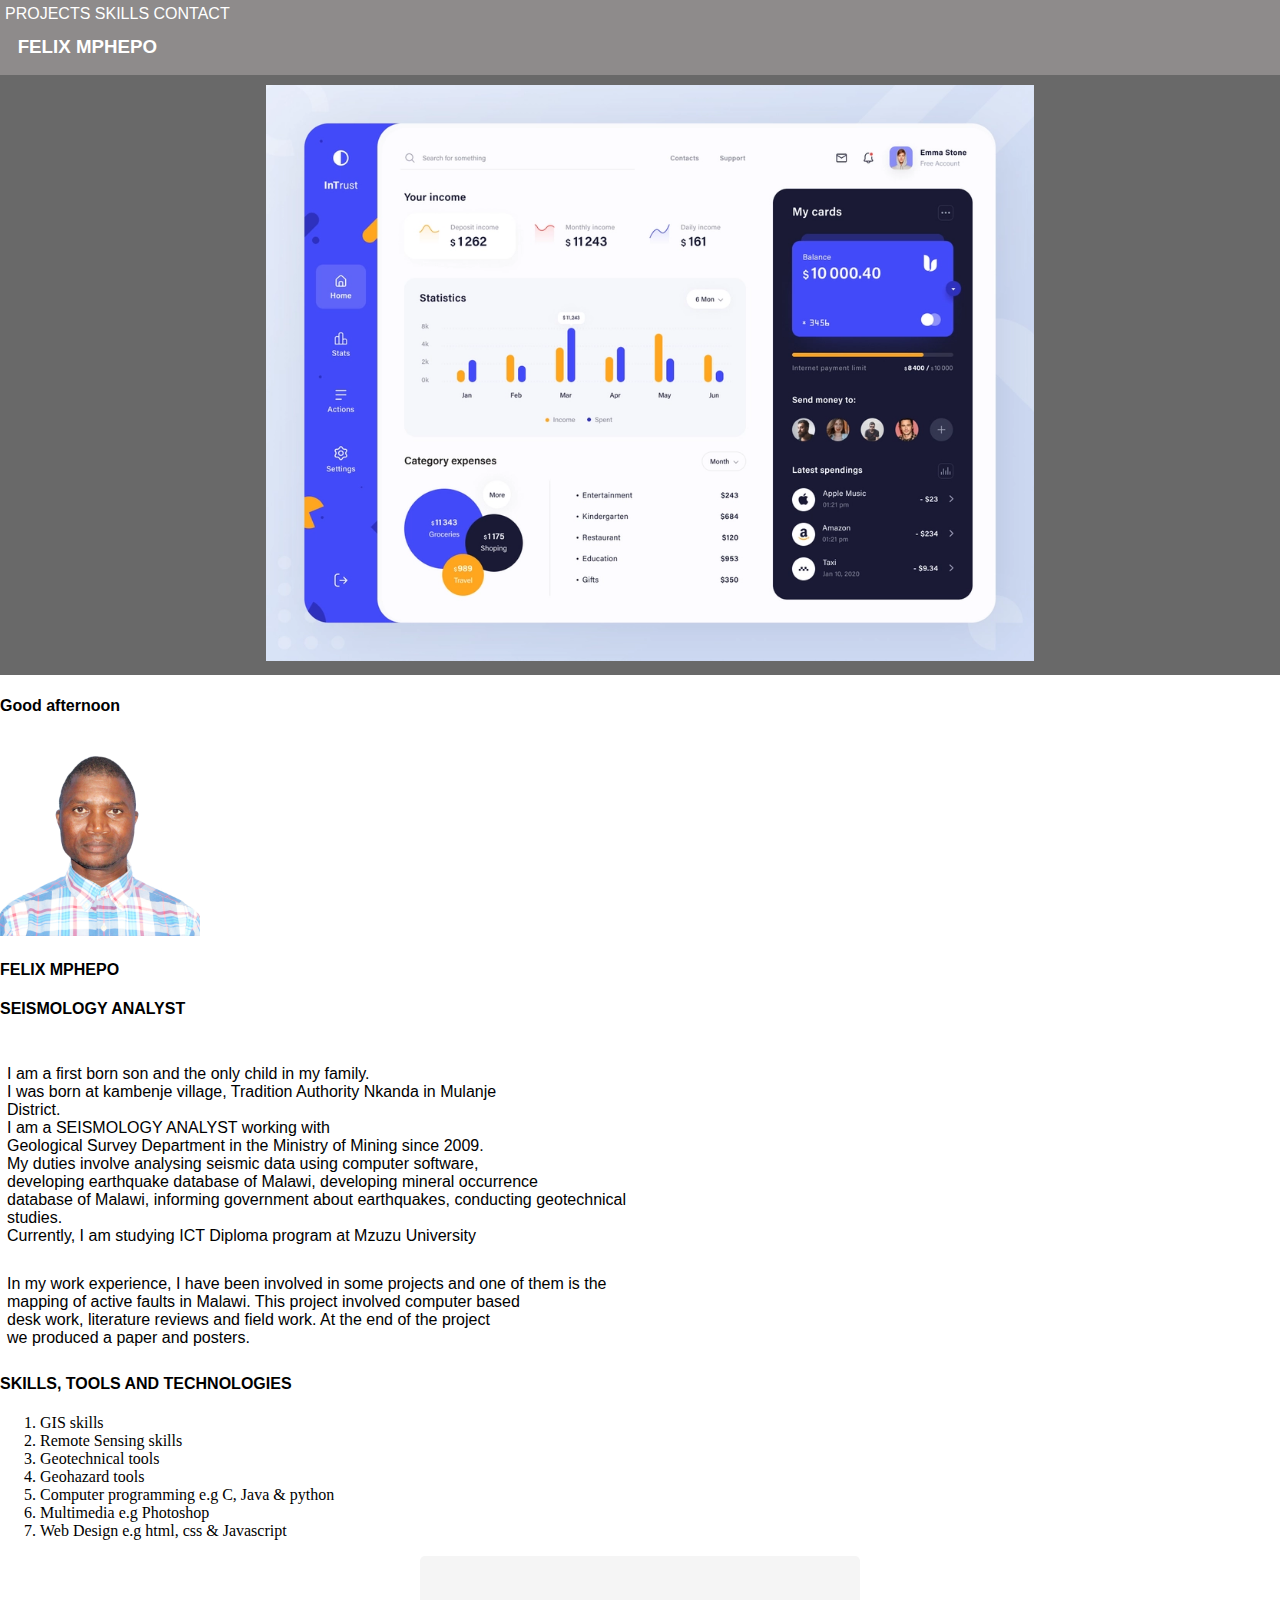
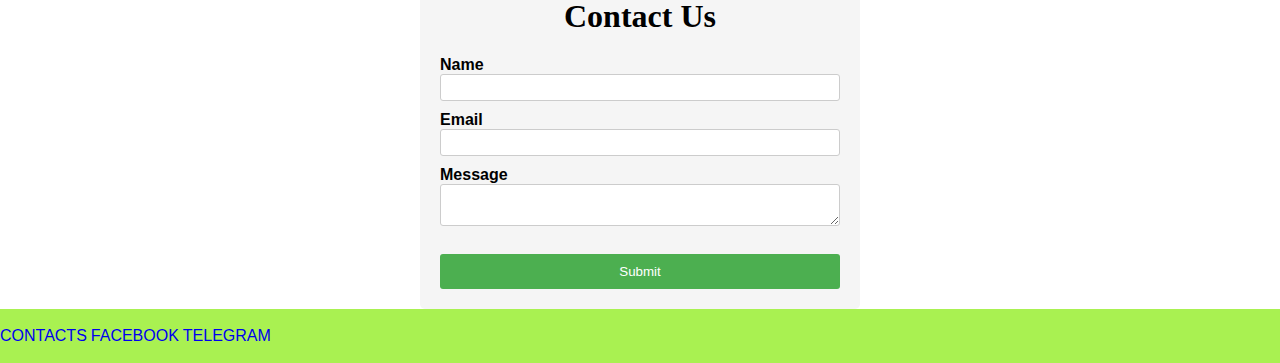
<file: index.html>
<!DOCTYPE html>
<html>
    <head>
        <title>FELIX MPHEPO</title>
        <link rel="stylesheet" href="css.css">

    </head>
            <header>
                <nav>
                    <a href="projects.html" style="color: white;">PROJECTS</a>
                    <a href="skills.html"   style="color: white;">SKILLS</a>
                    <a href="contacts.html" style="color: white;">CONTACT</a>
            <H3 style="margin: 1%;">FELIX MPHEPO</H3>
        </nav>
            </header>
<body>
    <div class="slideshow-container">
       
        <!-- Slides -->
        <div class="mySlides">
          <img src="images/bank.webp" style="width:60%">
        </div>
    
        <div class="mySlides">
          <img src="images/faults.png" style="width:60%">
        </div>
    
        <div class="mySlides">
          <img src="images/school.png" style="width:60%">
        </div>
      </div>

      <h4 id="greeting"></h4>


    <img src="images/12.jpg" width="200px">
    <h4>FELIX MPHEPO</h4>
    <h4>SEISMOLOGY ANALYST</h4>
    <P>
    <br>I am a first born son and the only child in my family.
    <br>I was born at kambenje village, Tradition Authority Nkanda in Mulanje 
    <br>District.
    <br>I am a SEISMOLOGY ANALYST working with 
    <br>Geological Survey Department in the Ministry of Mining since 2009. 
    <br>My duties involve analysing seismic data using computer software, 
    <br>developing earthquake database of Malawi, developing mineral occurrence
    <br>database of Malawi, informing government about earthquakes, conducting geotechnical
    <br> studies.
    <br>Currently, I am studying ICT Diploma program at Mzuzu University 
    </P>    
    <p> In my work experience, I have been involved in some projects and one of them is the 
        <br> mapping of active faults in Malawi. This project involved computer based
        <br> desk work, literature reviews and field work. At the end of the project
        <br> we produced a paper and posters. 
    </p>
        
    <h4>SKILLS, TOOLS AND TECHNOLOGIES</h4>
    <ol>
        <li>GIS skills</li>
        <li>Remote Sensing skills</li>
        <li>Geotechnical tools</li>
        <li>Geohazard tools</li>
        <li>Computer programming e.g C, Java & python</li>
        <li>Multimedia e.g Photoshop</li>
        <li>Web Design e.g html, css & Javascript</li> 
    </ol>

    <div class="container">
        <h1>Contact Us</h1>
        <form>
          <label for="name">Name<br></label>
          <input type="text" id="name" name="name" required>
    
          <label for="email">Email<br></label>
          <input type="email" id="email" name="email" required>
    
          <label for="message">Message</label>
          <textarea id="message" name="message" required></textarea><br>
    
          <button type="submit">Submit</button>
        </form>
</div>
    <script src="script.js"></script>
</body>
<footer>
    <br>
    <a href="contacts.html">CONTACTS</a>
    <a href="https://web.facebook.com/felix.mphepo.3/" target="_blank">FACEBOOK</a>
    <a href="https://telegram.FELIX">TELEGRAM</a>
    <br>
    <br>
</footer>
</html>
</file>
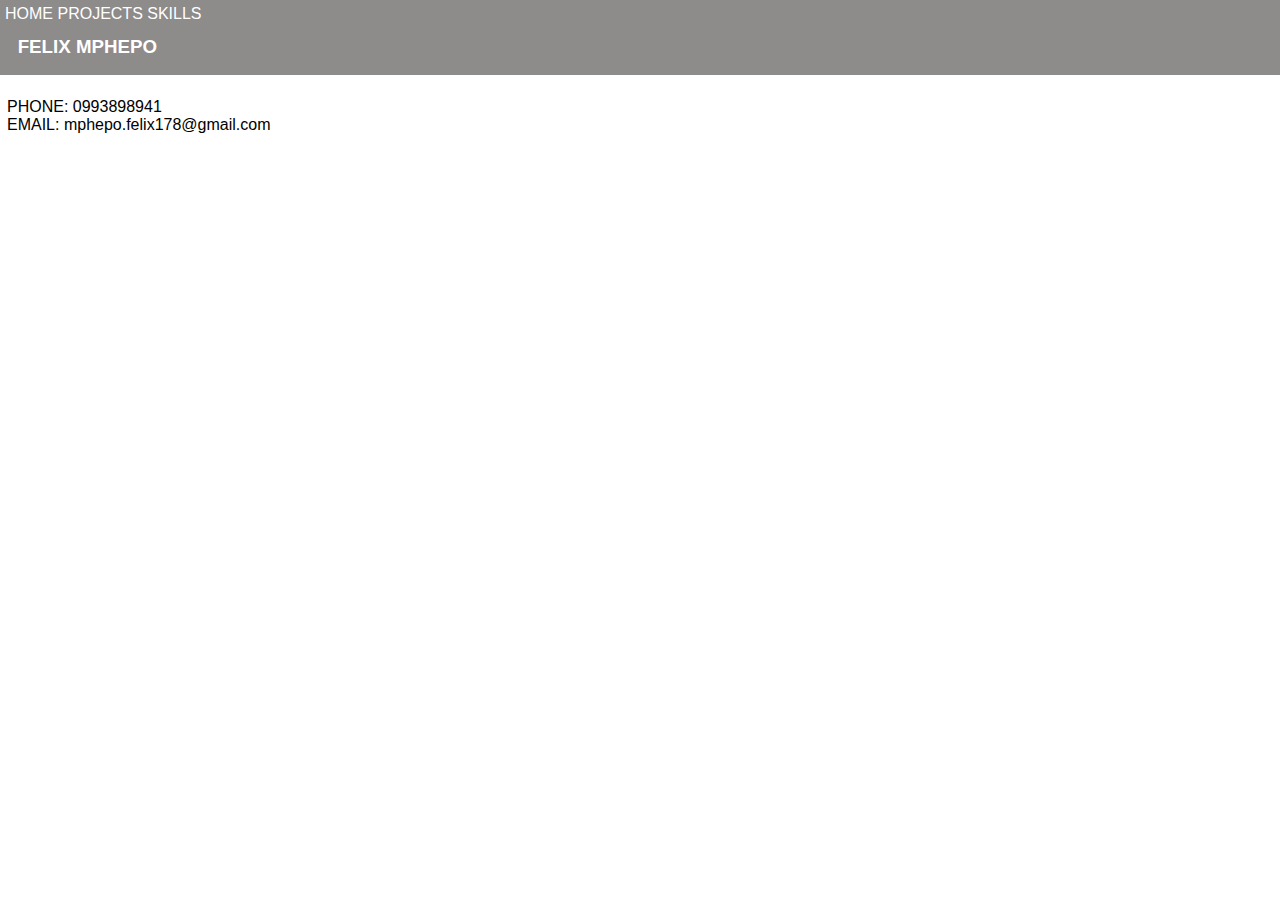
<file: contacts.html>
<!DOCTYPE html>
<html>
    <head>
        <title>FELIX MPHEPO</title>
        <link rel="stylesheet" href="css.css">

    </head>
            <header>
                <nav>
                    <a href="index.html" style="color: white;">HOME</a>
                    <a href="projects.html" style="color: white;">PROJECTS</a>
                    <a href="skills.html"   style="color: white;">SKILLS</a>
                   
            <H3 style="margin: 1%;">FELIX MPHEPO</H3>
        </nav>
            </header>
    <body>
<P>
    PHONE: 0993898941<br>
    EMAIL: mphepo.felix178@gmail.com
</P>



 </body>

</html>
</file>
<file: css.css>
header {
    background-color: rgb(142, 139, 139);
    padding: 5px;
    font-family: 'Franklin Gothic Medium', 'Arial Narrow', Arial, sans-serif;
}
body {
margin: 0px;
padding: 0px;
}
footer{
    background-color: rgb(169, 241, 81);
    color: rgb(240, 239, 239);
}

a {
text-decoration: none;
font-family: 'Franklin Gothic Medium', 'Arial Narrow', Arial, sans-serif;
}
p {
    font-family: 'Franklin Gothic Medium', 'Arial Narrow', Arial, sans-serif;
    padding: 7px;
}
h4{
    font-family: 'Franklin Gothic Medium', 'Arial Narrow', Arial, sans-serif;

}
nav{
    color: white;
}

.slideshow-container {
    width: 100%;
    text-align: center;
    position: relative;
    padding: 10px;
    background-color: dimgrey;
  }

  .mySlides {
    display: none;
  }


  .container {
    width: 400px;
    margin: 0 auto;
    padding: 20px;
    background-color: #f5f5f5;
    border-radius: 5px;
  }
  
  h1 {
    text-align: center;
  }
  
  form {
    display: flex;
    flex-direction: column;
    font-family: 'Gill Sans', 'Gill Sans MT', Calibri, 'Trebuchet MS', sans-serif;
  }
  
  label {
    font-weight: bold;
  }
  
  input, textarea {
    margin-bottom: 10px;
    padding: 5px;
    border: 1px solid #ccc;
    border-radius: 3px;
  }
  
  button {
    background-color: #4CAF50;
    color: white;
    border: none;
    padding: 10px 20px;
    border-radius: 3px;
    cursor: pointer;
  }
  
  button:hover {
    background-color: #45a049;
  }
  

  #contentSection {
    margin-top: 20px;
    border: 1px solid #ccc;
    padding: 10px;
  }
  
  #contentSection p {
    margin: 5px 0;
  }
  
  .progress-bar {
    width: 300px;
    height: 20px;
    background-color: #f2f2f2;
    border-radius: 10px;
    overflow: hidden;
  }
  
  .progress {
    height: 100%;

    background-color: #4CAF50;
    width: 60%;
    transition: width 0.5s ease-in-out;
  }
</file>
